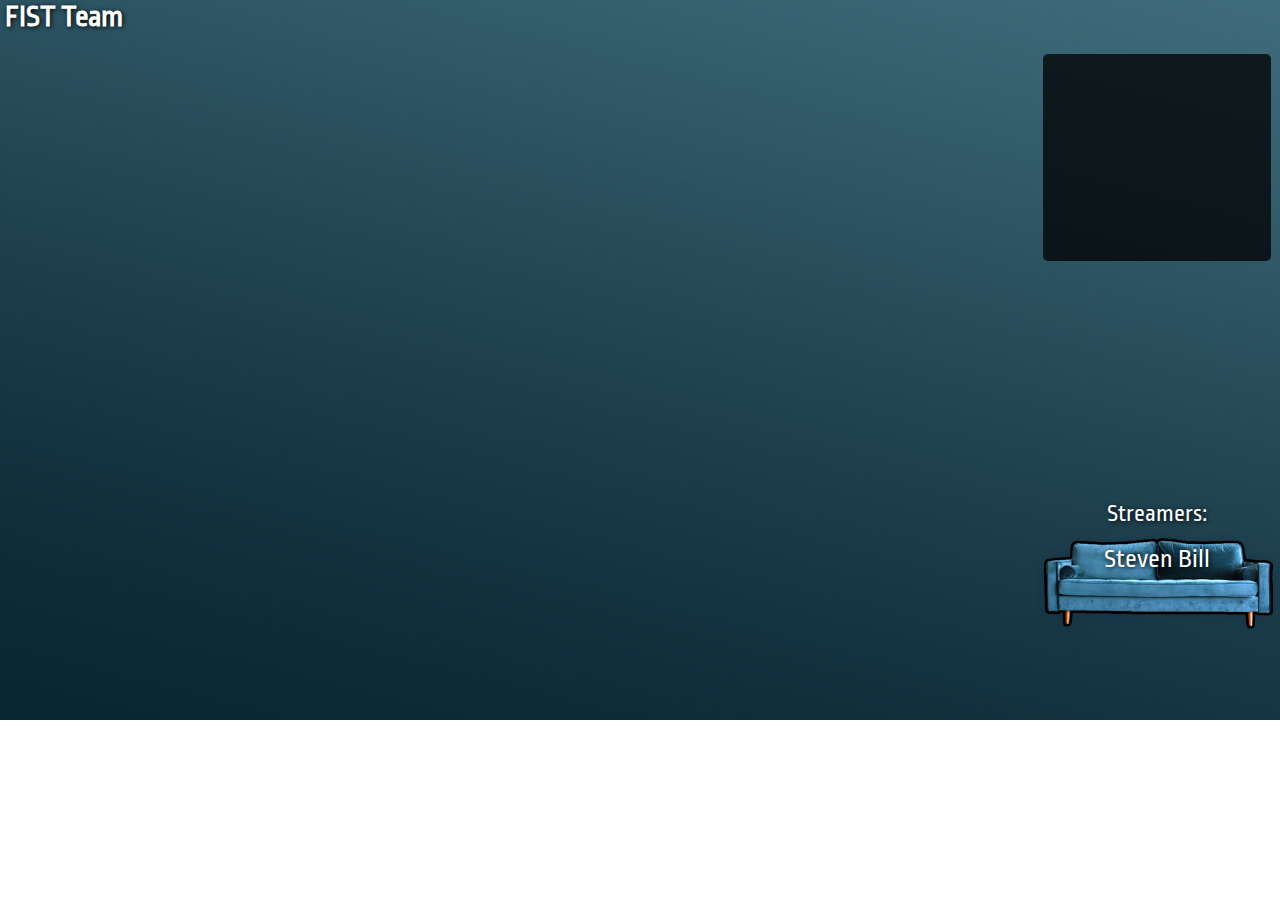
<file: index.html>
<!DOCTYPE html>
<head>
  <link href="https://fonts.googleapis.com/css?family=Ropa+Sans:400,400i&display=swap" rel="stylesheet">
	<link id="stylesheet" rel="stylesheet" type="text/css" href="styles/default.css">
</head>

<body>

<div class="container">

<header><h1 class="header-text"></h1></header>

<div class="left-panel">
  <div class="game">
</div>

<div class="right-panel">
  <div class="webcam">
  </div>
	<div class="chat">
		<iframe class="chatbox" frameborder="0" scrolling="no" id="chat_embed" src="https://nightdev.com/hosted/obschat?theme=dark&channel=fistteam&fade=false&bot_activity=false&prevent_clipping=false"></iframe>
	</div>
	<div class="couch">
    <img src="assets/small-couch.png" class="couch-img">
    <div class="streamers-text">
  		<div class="streamers-header">Streamers:</div>
  		<div class="streamers"></div>
    </div>
	</div>
</div>

<footer><h2 class="footer-text"></h2></footer>

</div>

<script type="text/javascript" src="js/jquery-3.4.1.min.js"></script>
<script type="text/javascript" src="script.js"></script>

</body>
</html>
</file>
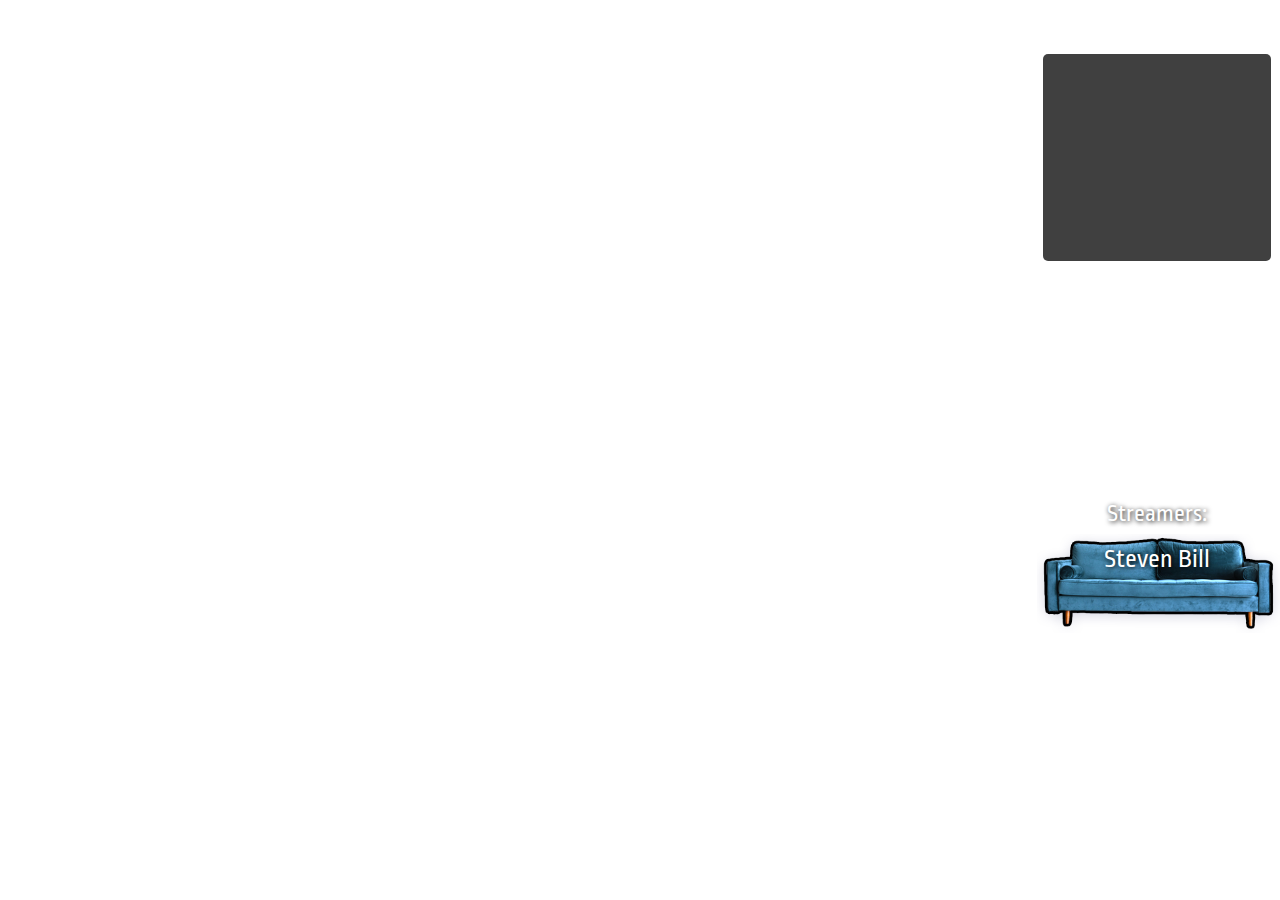
<file: over.html>
<!DOCTYPE html>
<head>
  <link href="https://fonts.googleapis.com/css?family=Ropa+Sans:400,400i&display=swap" rel="stylesheet">
	<link id="stylesheet" rel="stylesheet" type="text/css" href="styles/default.css">
</head>

<body>

<div class="right-panel">
  <div class="webcam">
  </div>
	<div class="chat">
		<iframe class="chatbox" frameborder="0" scrolling="no" id="chat_embed" src="https://nightdev.com/hosted/obschat?theme=dark&channel=fistteam&fade=false&bot_activity=false&prevent_clipping=false"></iframe>
	</div>
	<div class="couch">
    <img src="assets/small-couch.png" class="couch-img">
    <div class="streamers-text">
  		<div class="streamers-header">Streamers:</div>
  		<div class="streamers"></div>
    </div>
	</div>
</div>

<script type="text/javascript" src="js/jquery-3.4.1.min.js"></script>
<script type="text/javascript" src="script.js"></script>

</body>
</html>
</file>
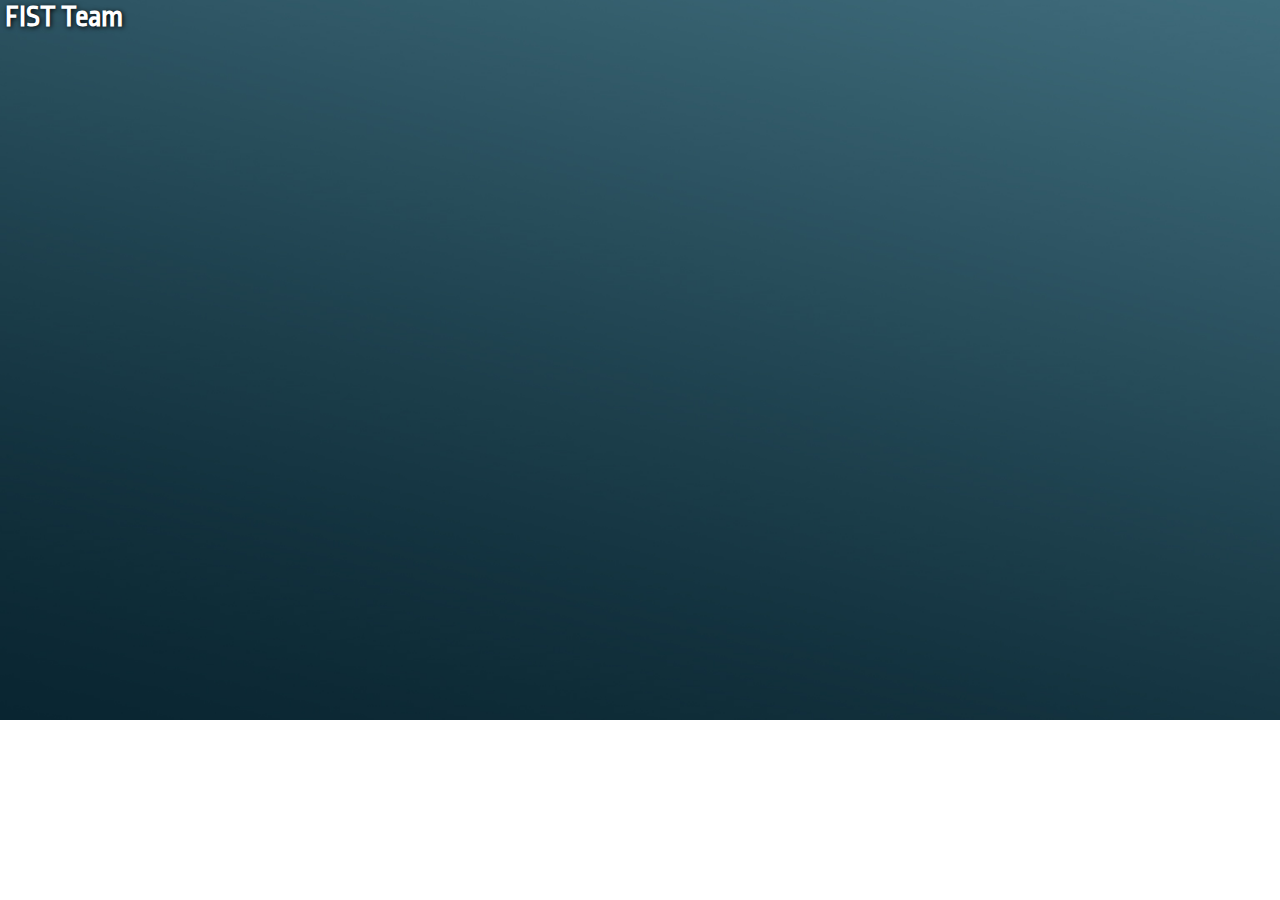
<file: under.html>
<!DOCTYPE html>
<head>
  <link href="https://fonts.googleapis.com/css?family=Ropa+Sans:400,400i&display=swap" rel="stylesheet">
	<link id="stylesheet" rel="stylesheet" type="text/css" href="styles/default.css">
</head>

<body>

<div class="container">

<header><h1 class="header-text"></h1></header>

<div class="left-panel">
  <div class="game">
</div>

<footer><h2 class="footer-text"></h2></footer>

</div>

<script type="text/javascript" src="js/jquery-3.4.1.min.js"></script>
<script type="text/javascript" src="script.js"></script>

</body>
</html>
</file>
<file: styles/default.css>
* {
  font-family: 'Ropa Sans', sans-serif;
  font-size: 30px;
  color: #ffffff;
  text-shadow: 1px 1px 5px #000000;
  padding: 0;
  margin: 0;
}

.container {
  width: 1280px;
  height: 720px;
  background-image: url("../assets/bg-gradient.jpg");
  background-repeat: no-repeat;
  background-attachment: fixed;
  background-size: cover;
}

.left-panel {
  float: left;
}

.right-panel {
  float: right;
}

header {
  top: 1px;
  left: 5px;
  position: absolute;
}

/*.game {
  top: 5.25vh;
  width: 90.4vw;
  height: 92.6vh;
  border-radius: 5px;
  background-color: rgba(0,0,0,0.75);
  position: absolute;
}*/

footer {
  top: 98vh;
  left: 5px;
  position: absolute;
}

h2 {
  font-size: 26px;
}

.webcam, .chat, .couch {
  top: 0;
  right: 9px;
  width: 17.8vw;
  position: absolute;
  float: right;
}

.webcam {
  top: 6vh;
  height: 23vh;
  border-radius: 5px;
  background-color: rgba(0,0,0,0.75);
}

.chat {
  top: 30vh;
}

.chatbox {
  width: 18.4vw;
  height: 24vh;
  margin-left: -4px;
}

.couch {
  top: 60vh;
}

.couch-img {
  float: right;
  width: 19vw;
  margin: -6px;
  position: absolute;
}

.streamers-text {
  margin-top: -4.3vh;
  width: 17.8vw;
  left: 50%;
  -webkit-transform: translate(-50%, 0%);
  -moz-transform: translate(-50%, 0%);
  transform: translate(-50%, 0%);
  text-align: center;
  position: absolute;
}

.streamers-header {
  font-size: 24px;
  margin-bottom: 2vh;
}

.streamers {
  font-size: 26px;
}
</file>
